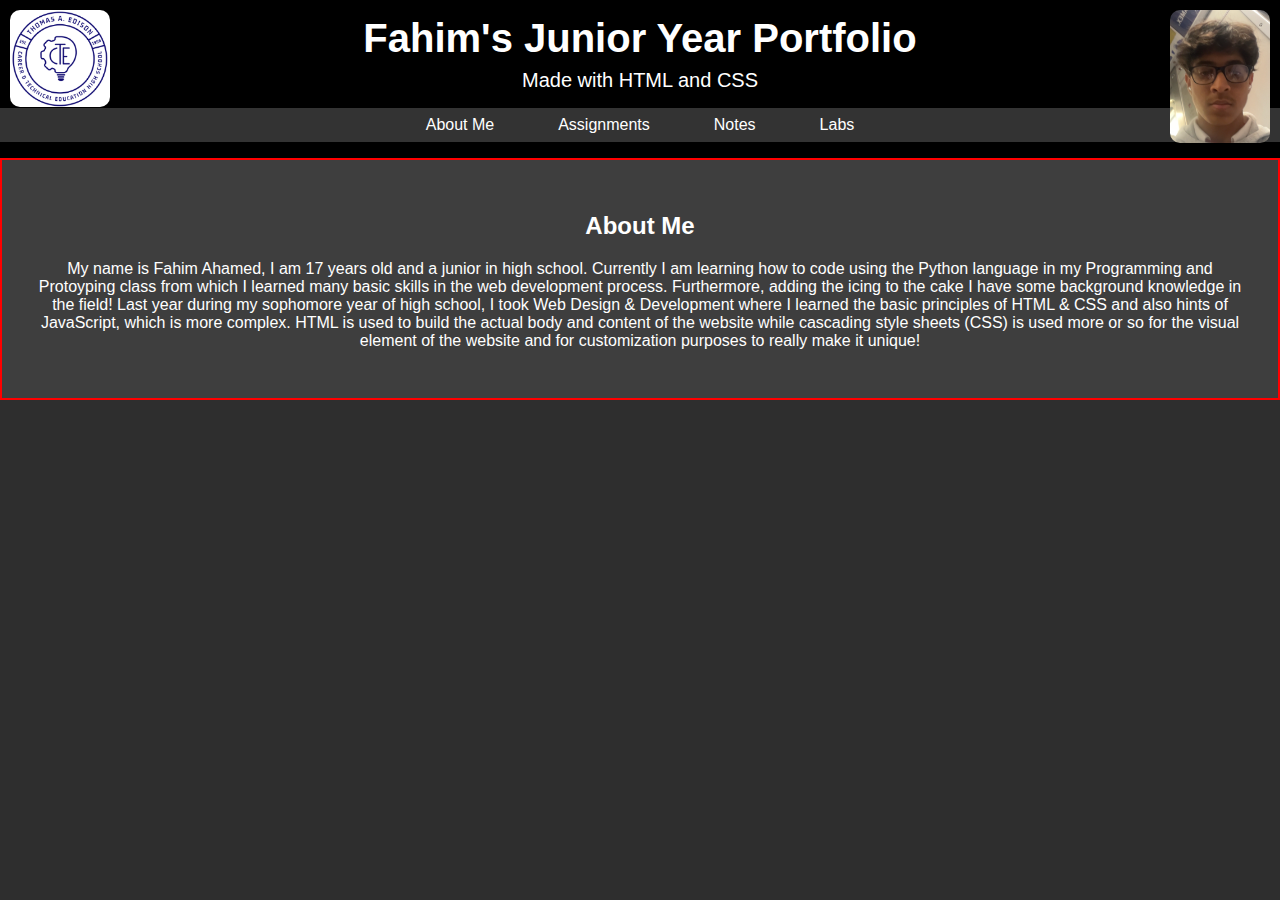
<file: index.html>
<!DOCTYPE html>
<html lang="en">
<head>
    <meta charset="UTF-8">
    <meta name="viewport" content="width=device-width, initial-scale=1.0">
    <title>Fahim's Junior Year Portfolio</title>
    <link rel="stylesheet" href="styles.css">
</head>
<body>
    <header>
        <img src="fahimpic.png" alt="Fahim Ahamed" class="profile-image">
        <h1>Fahim's Junior Year Portfolio</h1>
        <img src="edisonlogo1.png" alt="School Logo" class="school-image">
        <p class="subtitle">Made with HTML and CSS</p>
        <nav>
            <ul>
                <li><a href="index.html">About Me</a></li>
                <li><a href="assignments.html">Assignments</a></li>
                <li><a href="notes.html">Notes</a></li>
                <li><a href="labs.html">Labs</a></li>
            </ul>
        </nav>
    </header>
    <section id="about">
        <h2>About Me</h2>
        <p>My name is Fahim Ahamed, I am 17 years old and a junior in high school. Currently I am learning how to code using the Python language in my Programming and Protoyping class from which I learned many basic skills in the web development process. Furthermore, adding the icing to the cake I have some background knowledge in the field! Last year during my sophomore year of high school, I took Web Design & Development where I learned the basic principles of HTML & CSS and also hints of JavaScript, which is more complex. HTML is used to build the actual body and content of the website while cascading style sheets (CSS) is used more or so for the visual element of the website and for customization purposes to really make it unique!</p>
    </section>
</body>
</html>
</file>
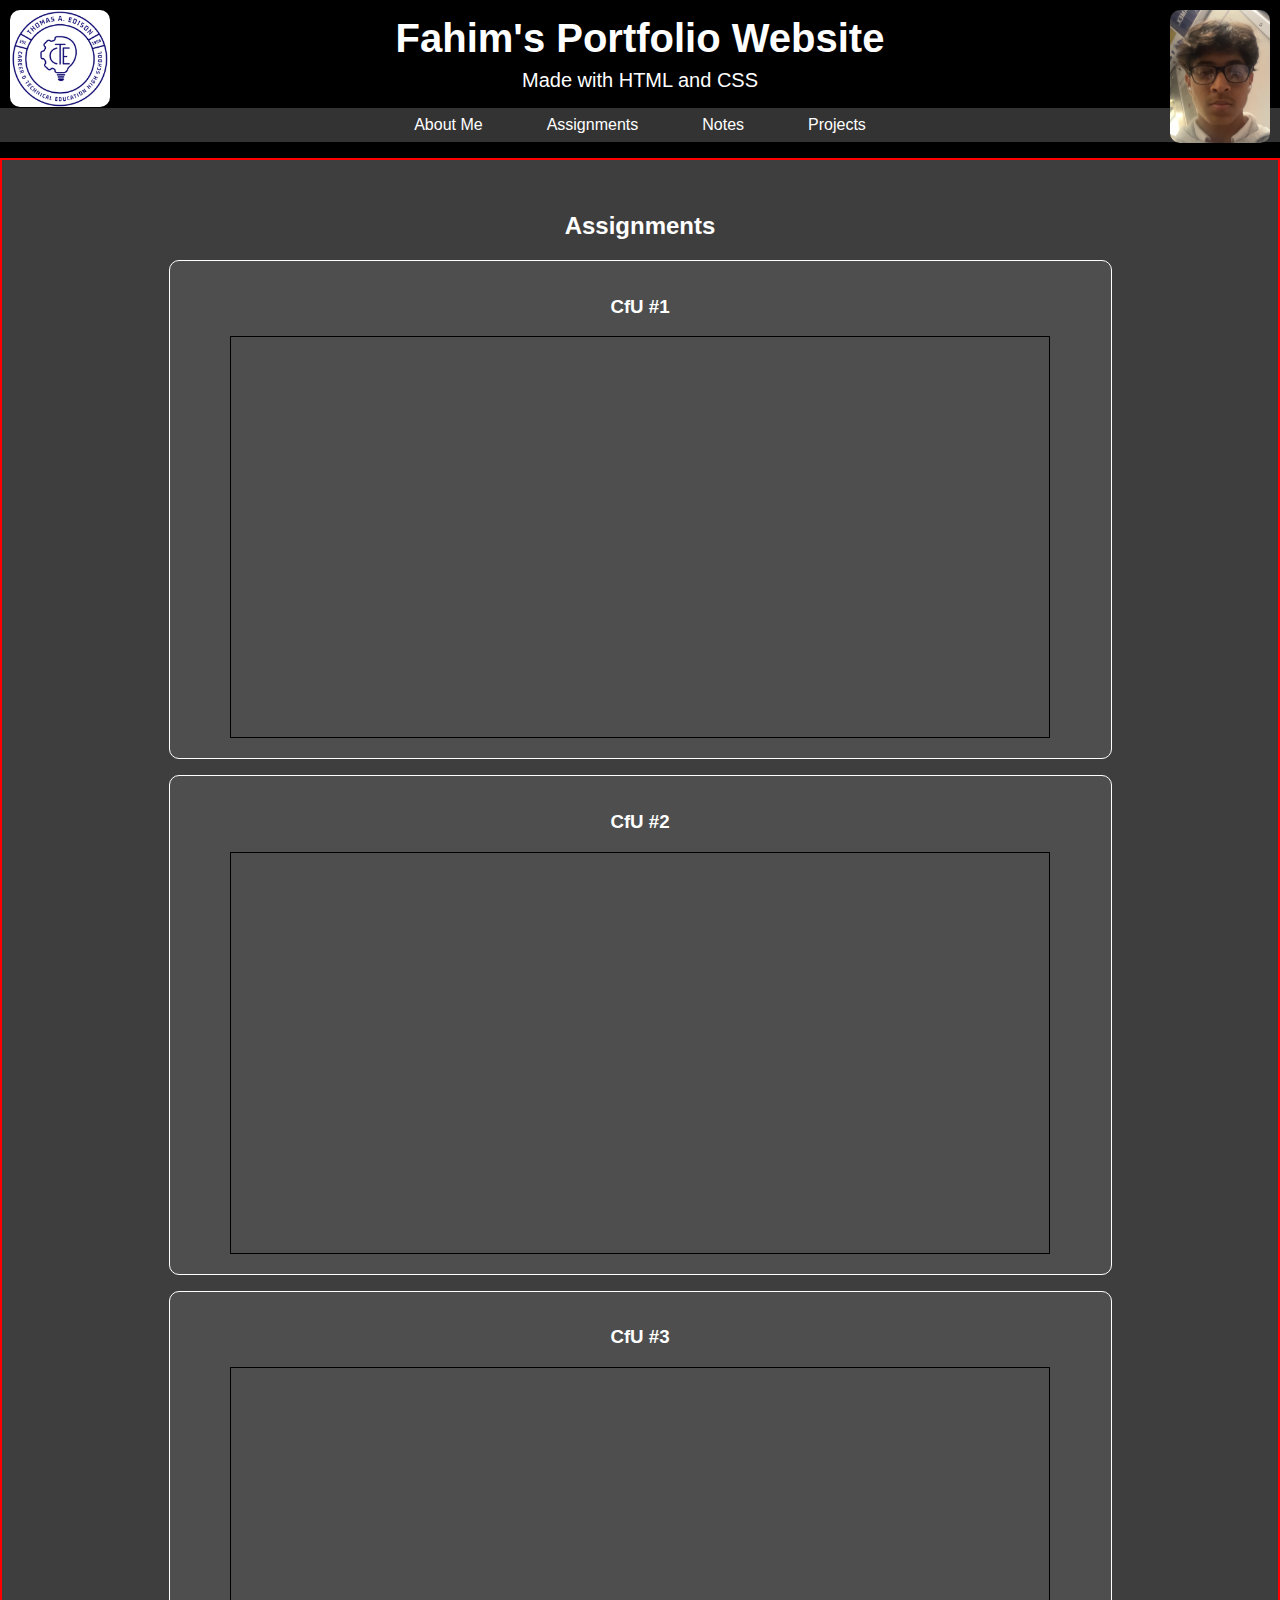
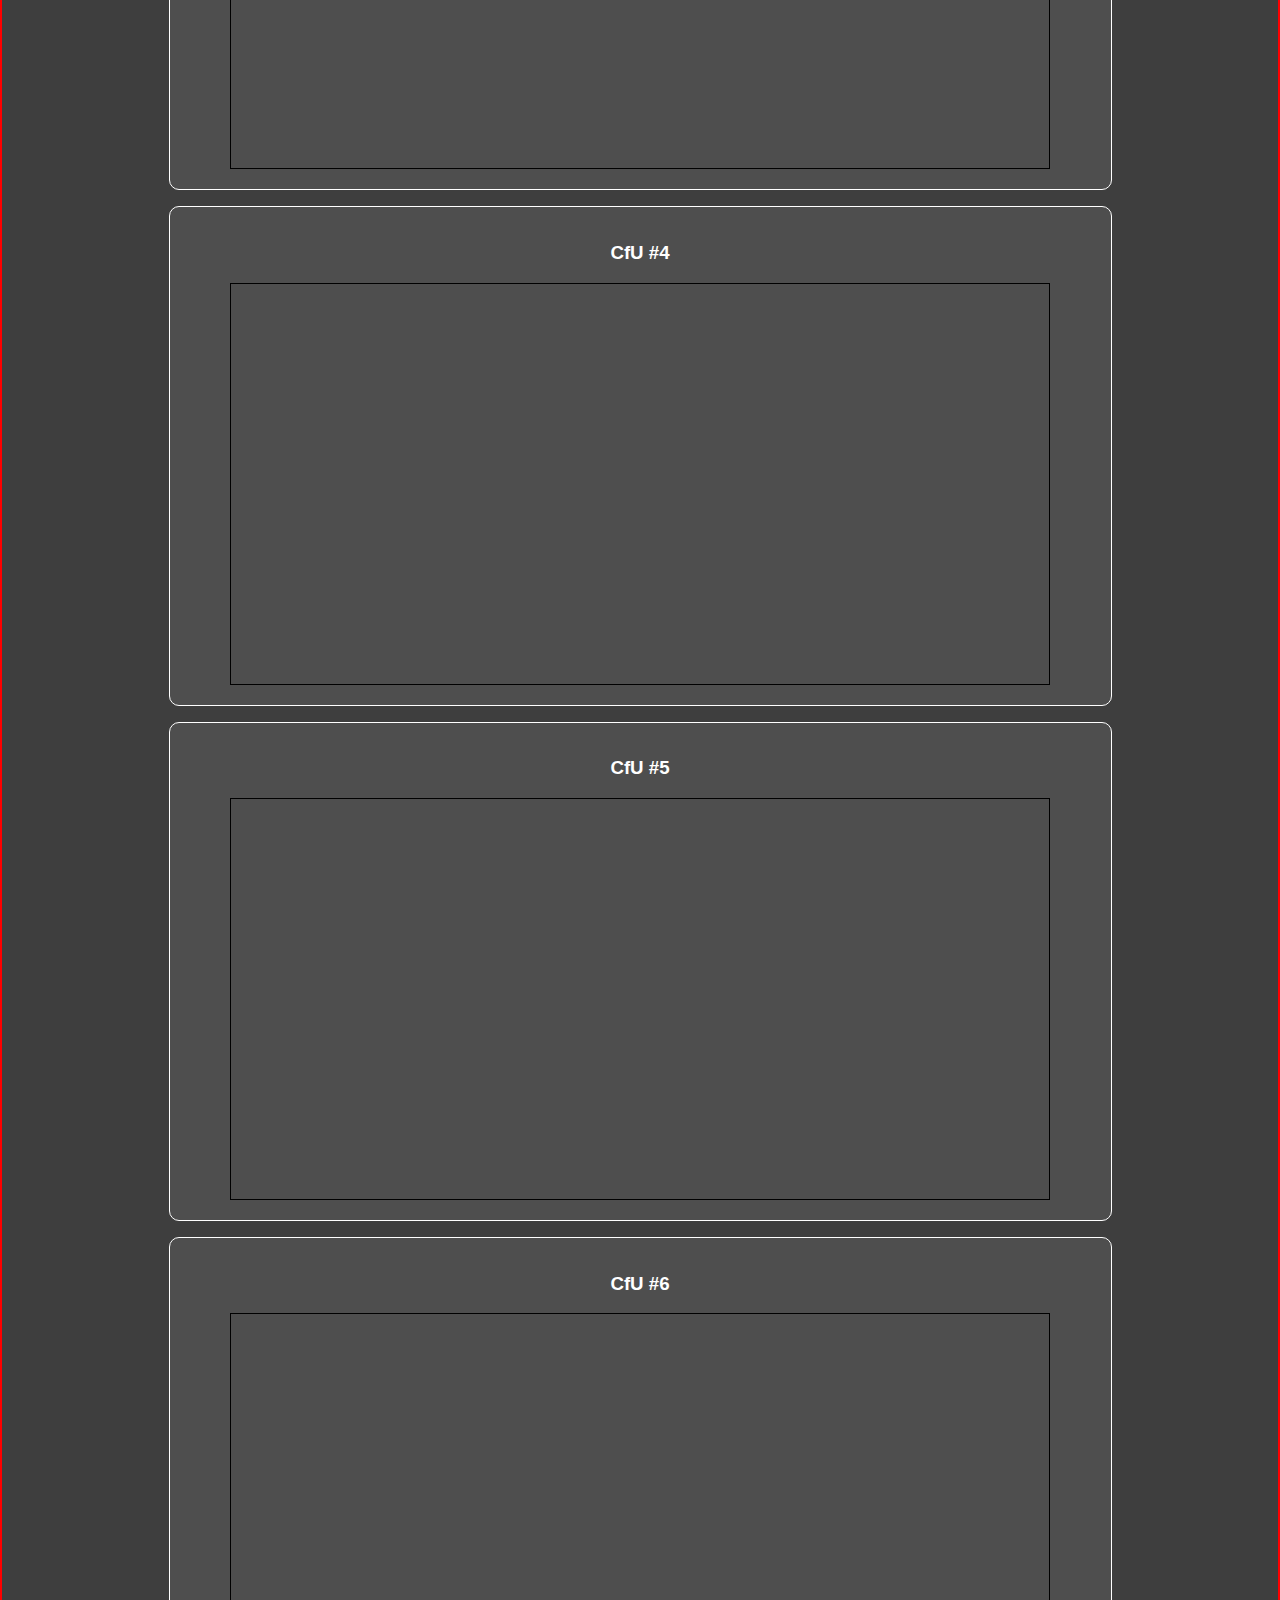
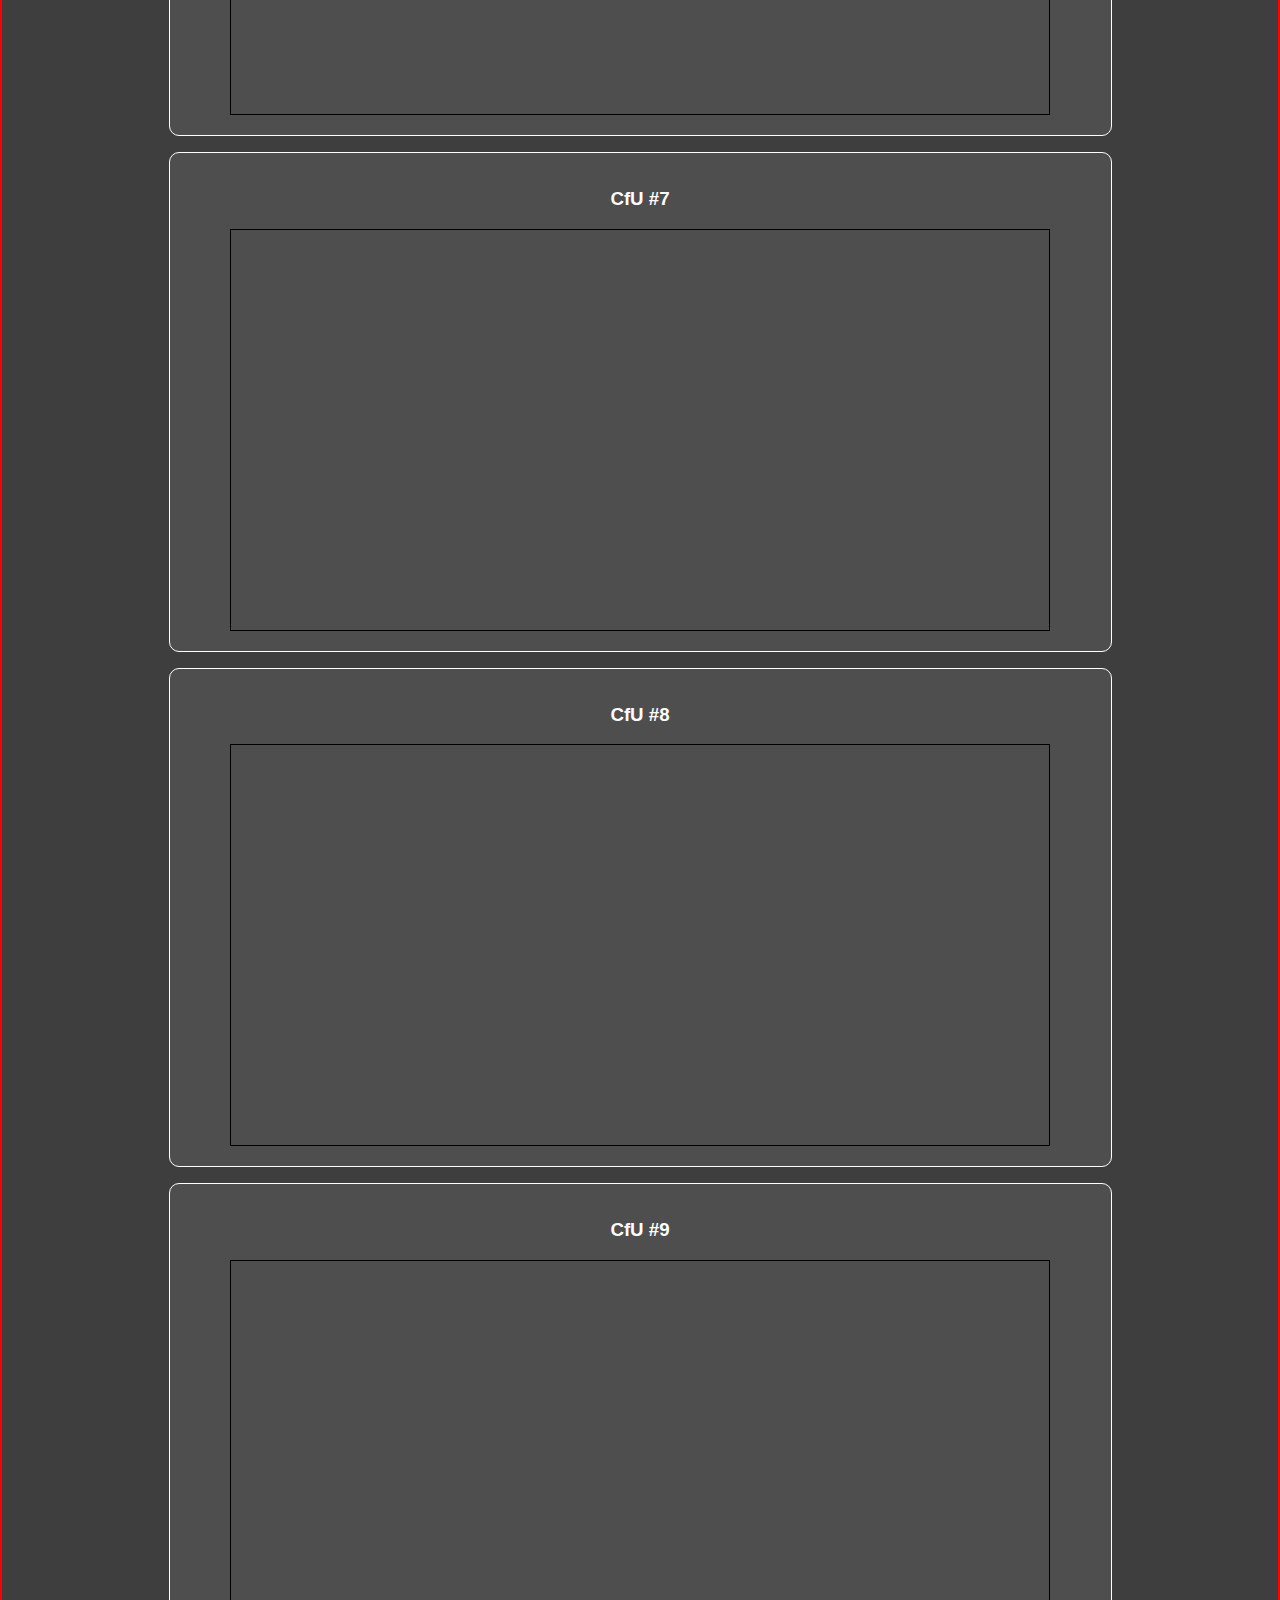
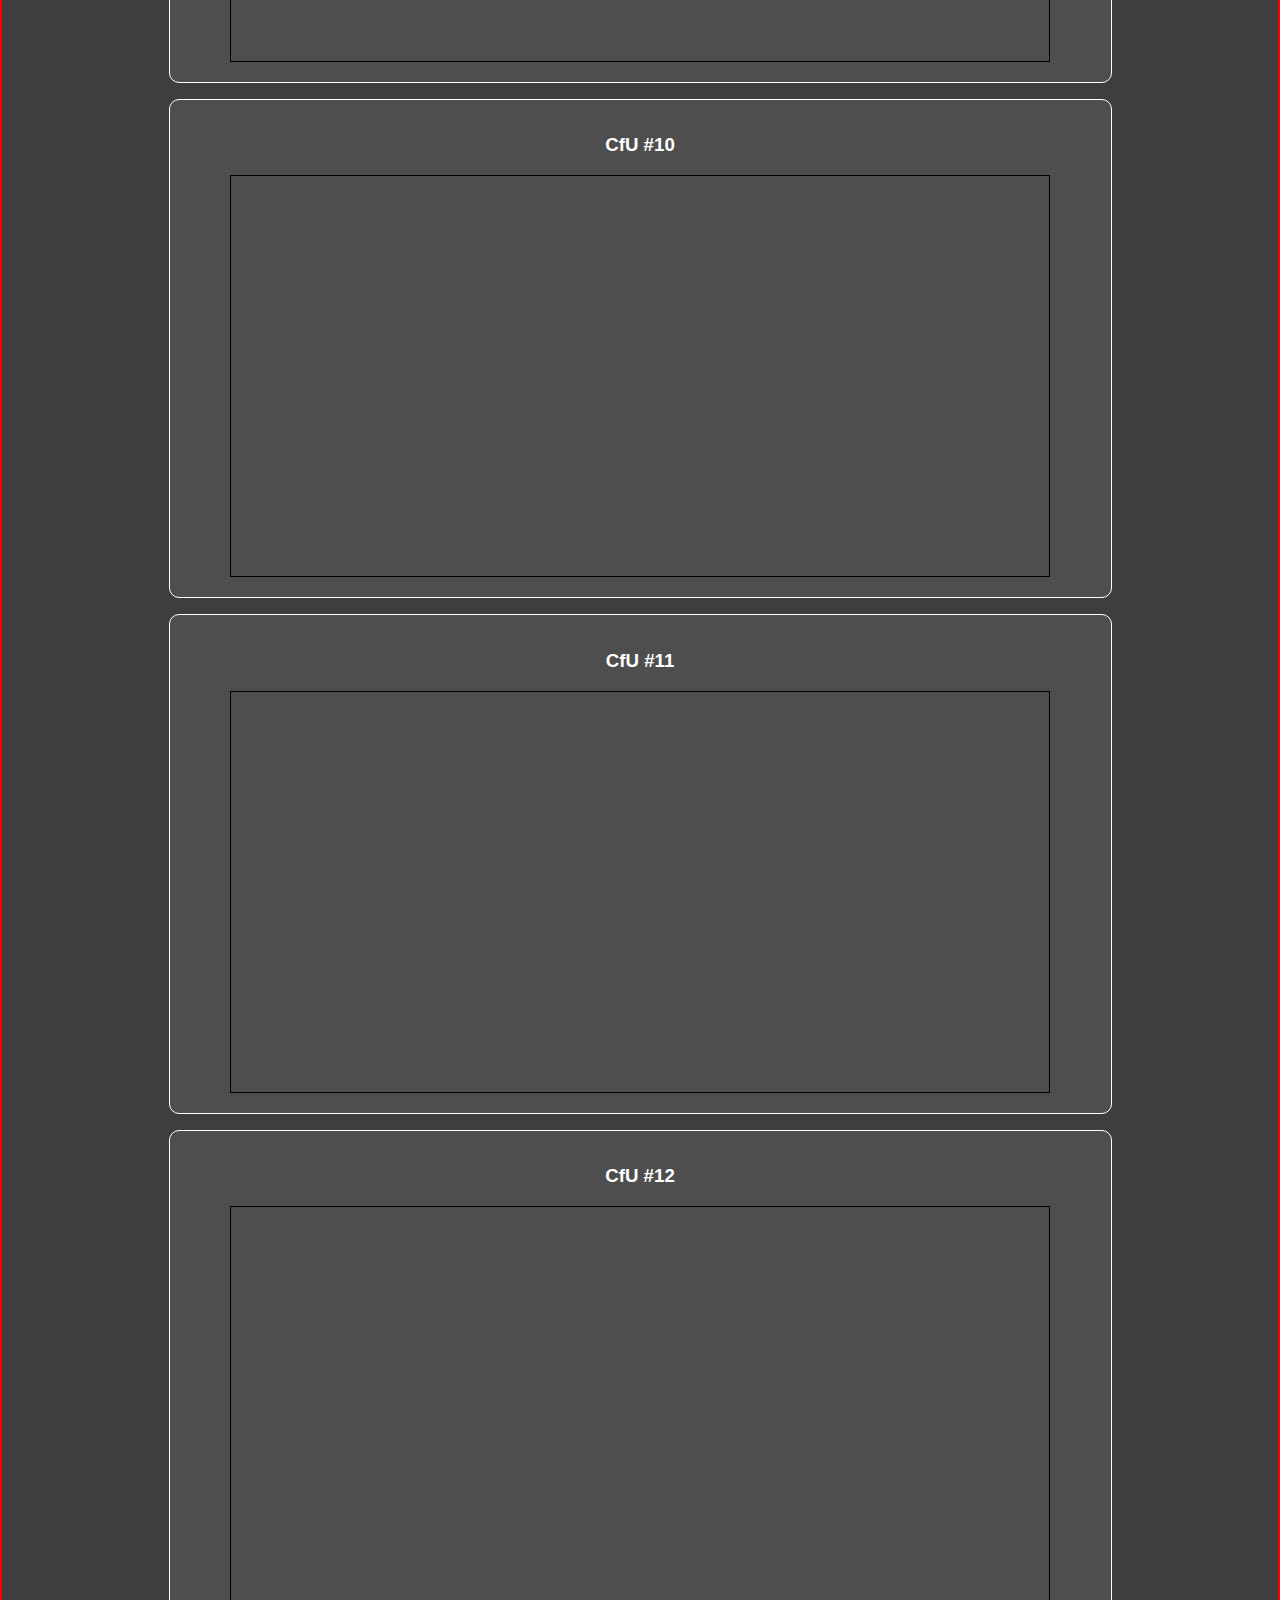
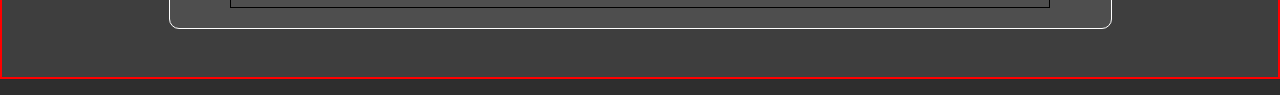
<file: assignments.html>
<!DOCTYPE html>
<html lang="en">
<head>
    <meta charset="UTF-8">
    <meta name="viewport" content="width=device-width, initial-scale=1.0">
    <title>Junior Year Assignments</title>
    <link rel="stylesheet" href="styles.css">
</head>
<body>
    <header>
        <img src="fahimpic.png" alt="Fahim Ahamed" class="profile-image">
        <h1>Fahim's Portfolio Website</h1>
        <img src="edisonlogo1.png" alt="School Logo" class="school-image">
        <p class="subtitle">Made with HTML and CSS</p>
        <nav>
            <ul>
                <li><a href="index.html">About Me</a></li>
                <li><a href="assignments.html">Assignments</a></li>
                <li><a href="notes.html">Notes</a></li>
                <li><a href="projects.html">Projects</a></li>
            </ul>
        </nav>
    </header>
    <section id="assignments">
        <h2>Assignments</h2>
        <div class="assignment">
            <h3>CfU #1</h3>
            <iframe src="https://py3.codeskulptor.org/#user309_Sf6OCv5zNG_0.py" width="90%" height="400" frameborder="0"></iframe>
        </div>
        <div class="assignment">
            <h3>CfU #2</h3>
            <iframe src="https://py3.codeskulptor.org/#user309_fn3RUdp261LMbon.py" width="90%" height="400" frameborder="0"></iframe>
        </div>
        <div class="assignment">
            <h3>CfU #3</h3>
            <iframe src="https://py3.codeskulptor.org/#user309_oS7q5FhVd8wtdY0_1.py" width="90%" height="400" frameborder="0"></iframe>
        </div>
        <div class="assignment">
            <h3>CfU #4</h3>
            <iframe src="https://py3.codeskulptor.org/#user309_B9srVEX5wO7LbZU_0.py" width="90%" height="400" frameborder="0"></iframe>
        </div>
        <div class="assignment">
            <h3>CfU #5</h3>
            <iframe src="https://py3.codeskulptor.org/#user309_bqFmZ50C3zASCKl.py" width="90%" height="400" frameborder="0"></iframe>
        </div>
        <div class="assignment">
            <h3>CfU #6</h3>
            <iframe src="https://py3.codeskulptor.org/#user309_Yt6s9joK5KawaMk.py" width="90%" height="400" frameborder="0"></iframe>
        </div>
        <div class="assignment">
            <h3>CfU #7</h3>
            <iframe src="https://py3.codeskulptor.org/#user309_WQrEn0pufhfKaqu.py" width="90%" height="400" frameborder="0"></iframe>
        </div>
        <div class="assignment">
            <h3>CfU #8</h3>
            <iframe src="https://py3.codeskulptor.org/#user309_Ubq5EwHDOzRf0wx.py" width="90%" height="400" frameborder="0"></iframe>
        </div>
        <div class="assignment">
            <h3>CfU #9</h3>
            <iframe src="https://py3.codeskulptor.org/#user309_BHzWaoEmcY62J11.py" width="90%" height="400" frameborder="0"></iframe>
        </div>
        <div class="assignment">
            <h3>CfU #10</h3>
            <iframe src="https://py3.codeskulptor.org/#user309_820uP7BsOsp6M7U.py" width="90%" height="400" frameborder="0"></iframe>
        </div>
        <div class="assignment">
            <h3>CfU #11</h3>
            <iframe src="https://py3.codeskulptor.org/#user309_csXawkP6lfTEN29.py" width="90%" height="400" frameborder="0"></iframe>
        </div>
        <div class="assignment">
            <h3>CfU #12</h3>
            <iframe src="https://py3.codeskulptor.org/#user309_csXawkP6lfTEN29_1.py" width="90%" height="400" frameborder="0"></iframe>
        </div>
    </section>
</body>
</html>
</file>
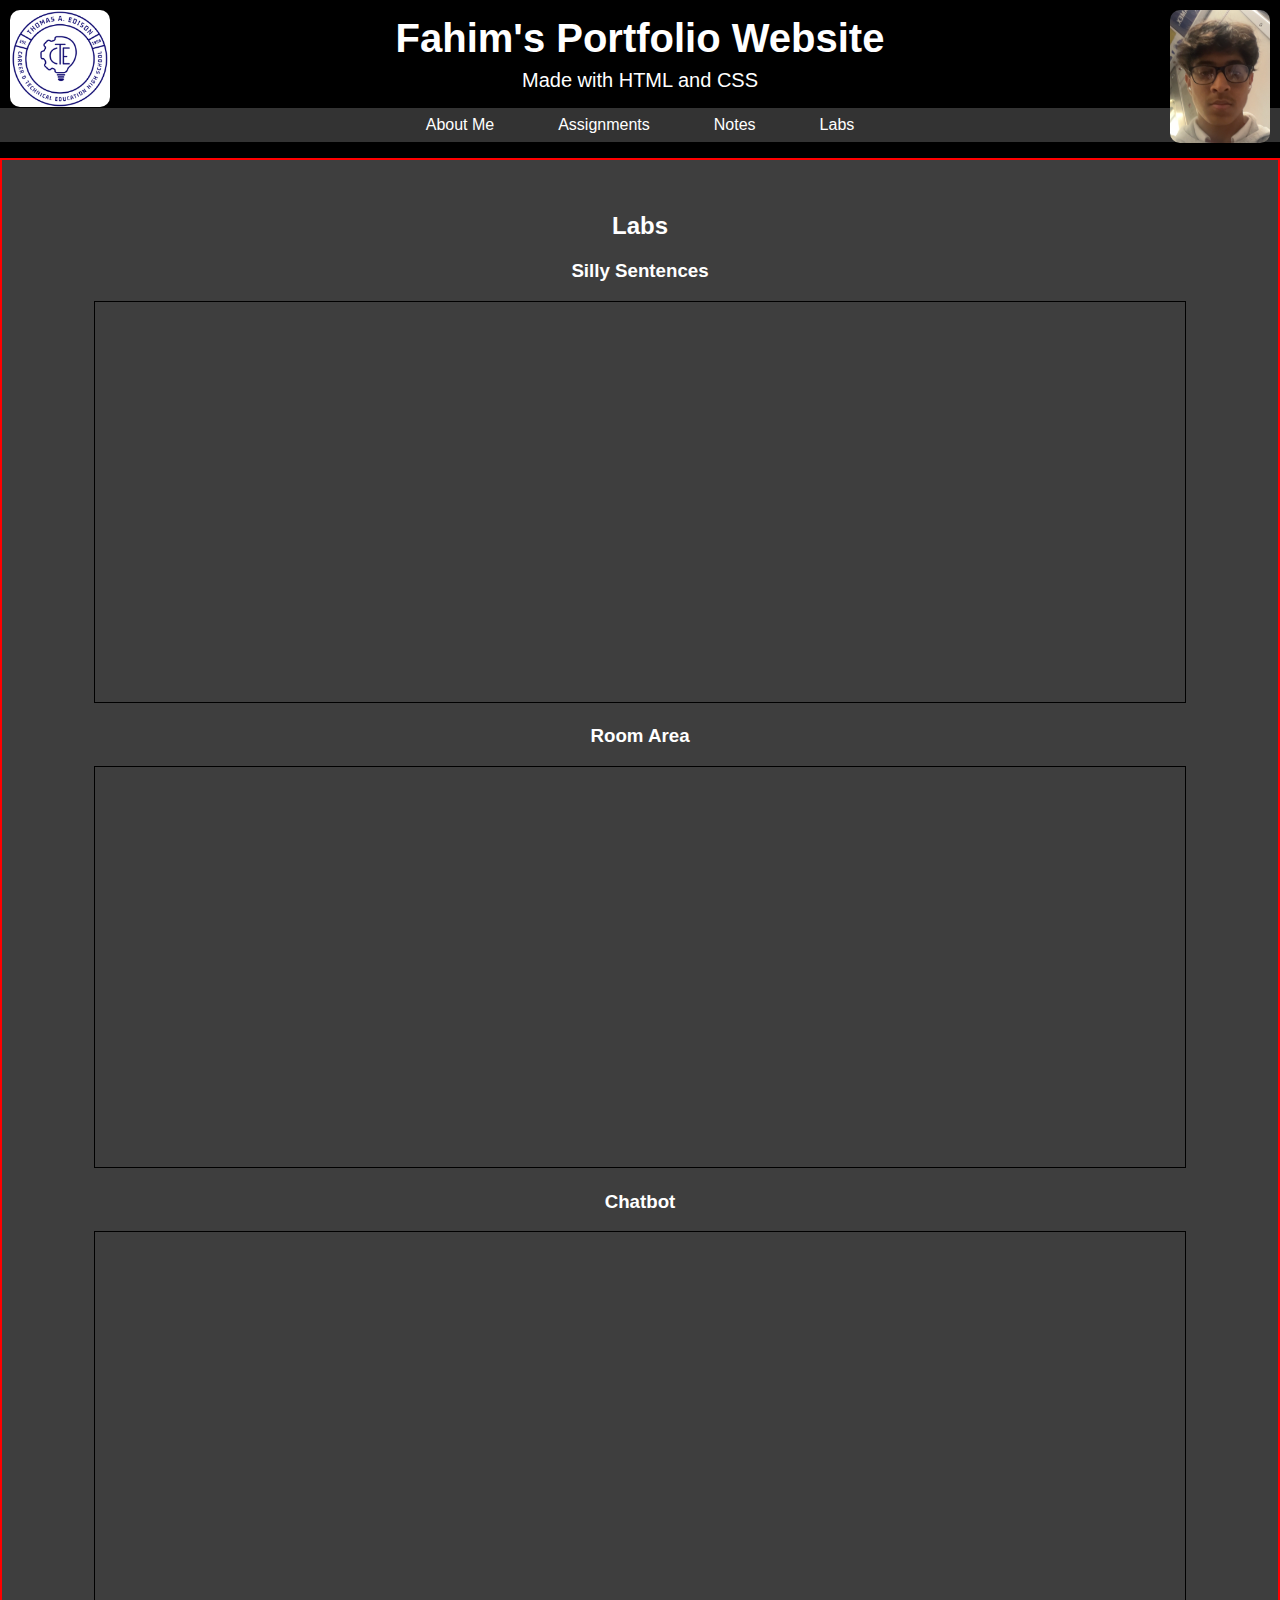
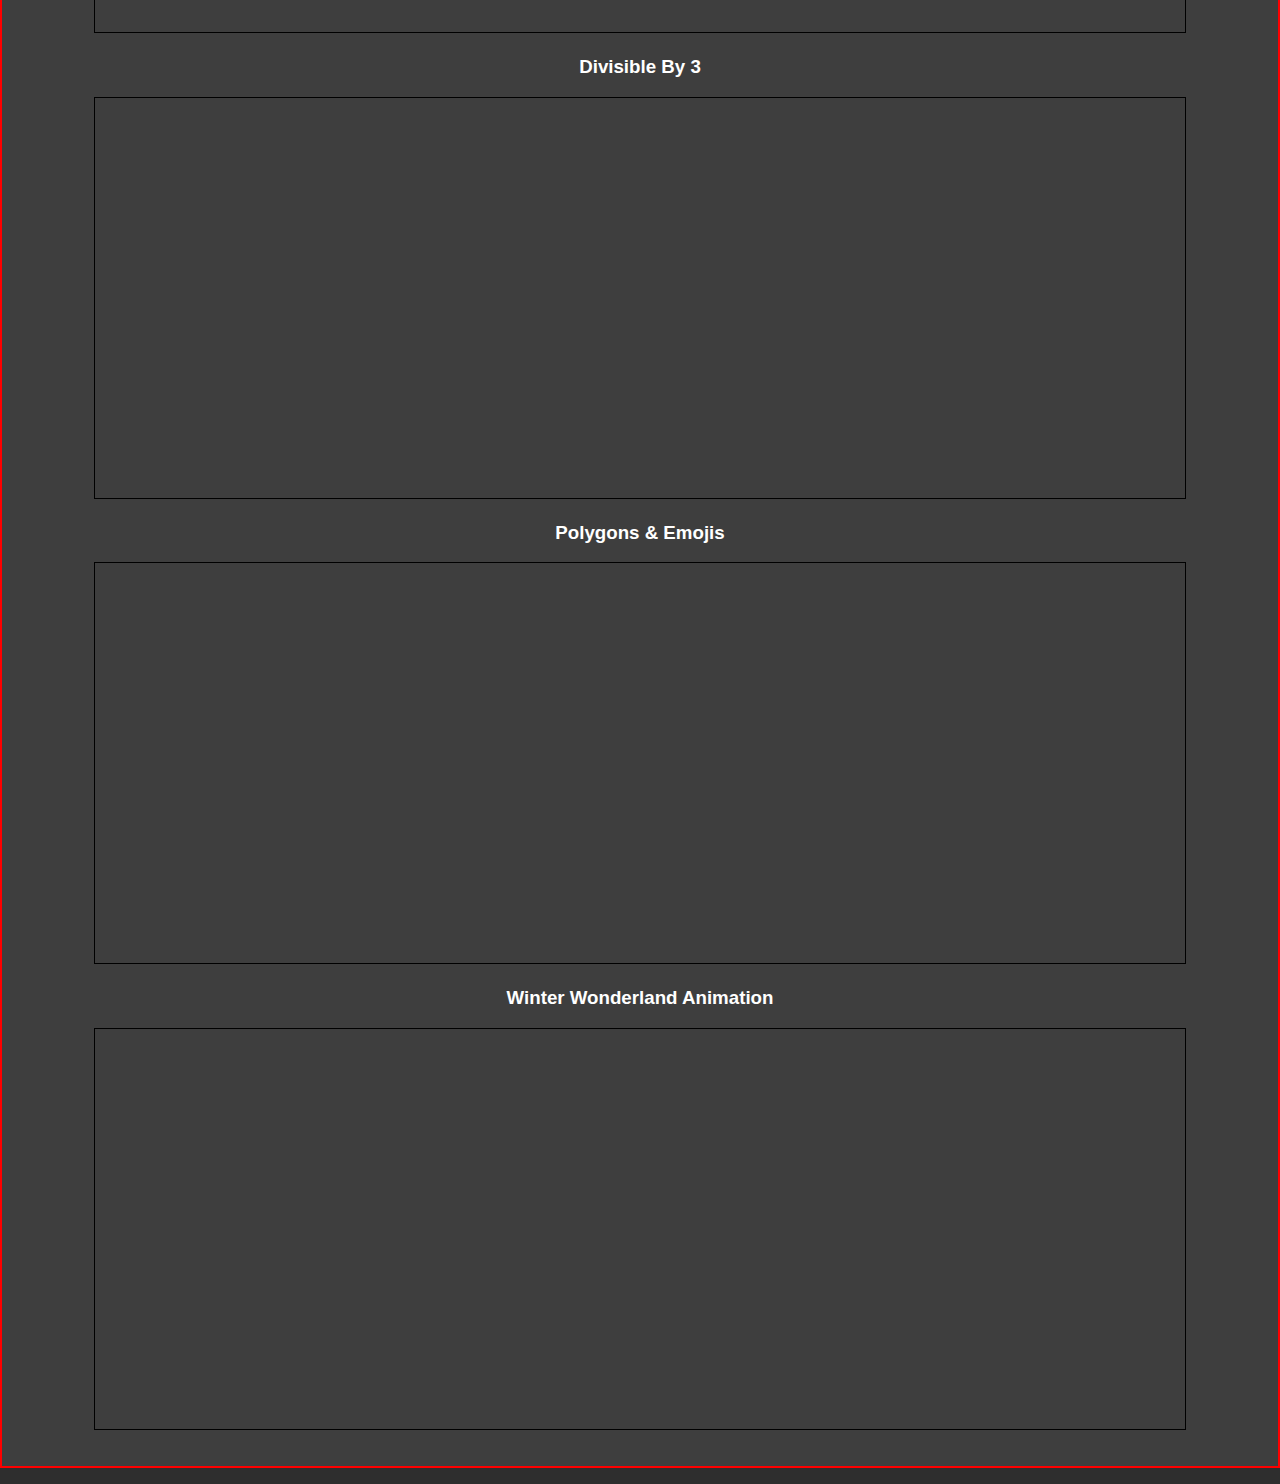
<file: labs.html>
<!DOCTYPE html>
<html lang="en">
<head>
    <meta charset="UTF-8">
    <meta name="viewport" content="width=device-width, initial-scale=1.0">
    <title>Labs</title>
    <link rel="stylesheet" href="styles.css">
</head>
<body>
    <header>
        <img src="fahimpic.png" alt="Fahim Ahamed" class="profile-image">
        <h1>Fahim's Portfolio Website</h1>
        <img src="edisonlogo1.png" alt="School Logo" class="school-image">
        <p class="subtitle">Made with HTML and CSS</p>
        <nav>
            <ul>
                <li><a href="index.html">About Me</a></li>
                <li><a href="assignments.html">Assignments</a></li>
                <li><a href="notes.html">Notes</a></li>
                <li><a href="labs.html">Labs</a></li>
            </ul>
        </nav>
    </header>
    <section id="labs">
        <h2>Labs</h2>
        <div class="lab">
            <h3>Silly Sentences</h3>
            <iframe src="https://py3.codeskulptor.org/#user309_MhKBCR25cT_0.py" width="90%" height="400" frameborder="0"></iframe>
        </div>
        <div class="lab">
            <h3>Room Area</h3>
            <iframe src="https://py3.codeskulptor.org/#user309_BS6BD68mWEl6yIT.py" width="90%" height="400" frameborder="0"></iframe>
        </div>
        <div class="lab">
            <h3>Chatbot</h3>
            <iframe src="https://py3.codeskulptor.org/#user309_vapBiJXwladxnfn.py" width="90%" height="400" frameborder="0"></iframe>
        </div>
        <div class="lab">
            <h3>Divisible By 3</h3>
            <iframe src="https://py3.codeskulptor.org/#user309_oWWcYfGnPFydJum.py" width="90%" height="400" frameborder="0"></iframe>
        </div>
        <div class="lab">
            <h3>Polygons & Emojis</h3>
            <iframe src="https://py3.codeskulptor.org/#user309_gOWTcbnH5VIILv3.py" width="90%" height="400" frameborder="0"></iframe>
        </div>
        <div class="lab">
            <h3>Winter Wonderland Animation</h3>
            <iframe src="https://py3.codeskulptor.org/#user309_6n9QsO6qFlbTmEl.py" width="90%" height="400" frameborder="0"></iframe>
        </div>
    </section>
</body>
</html>
</file>
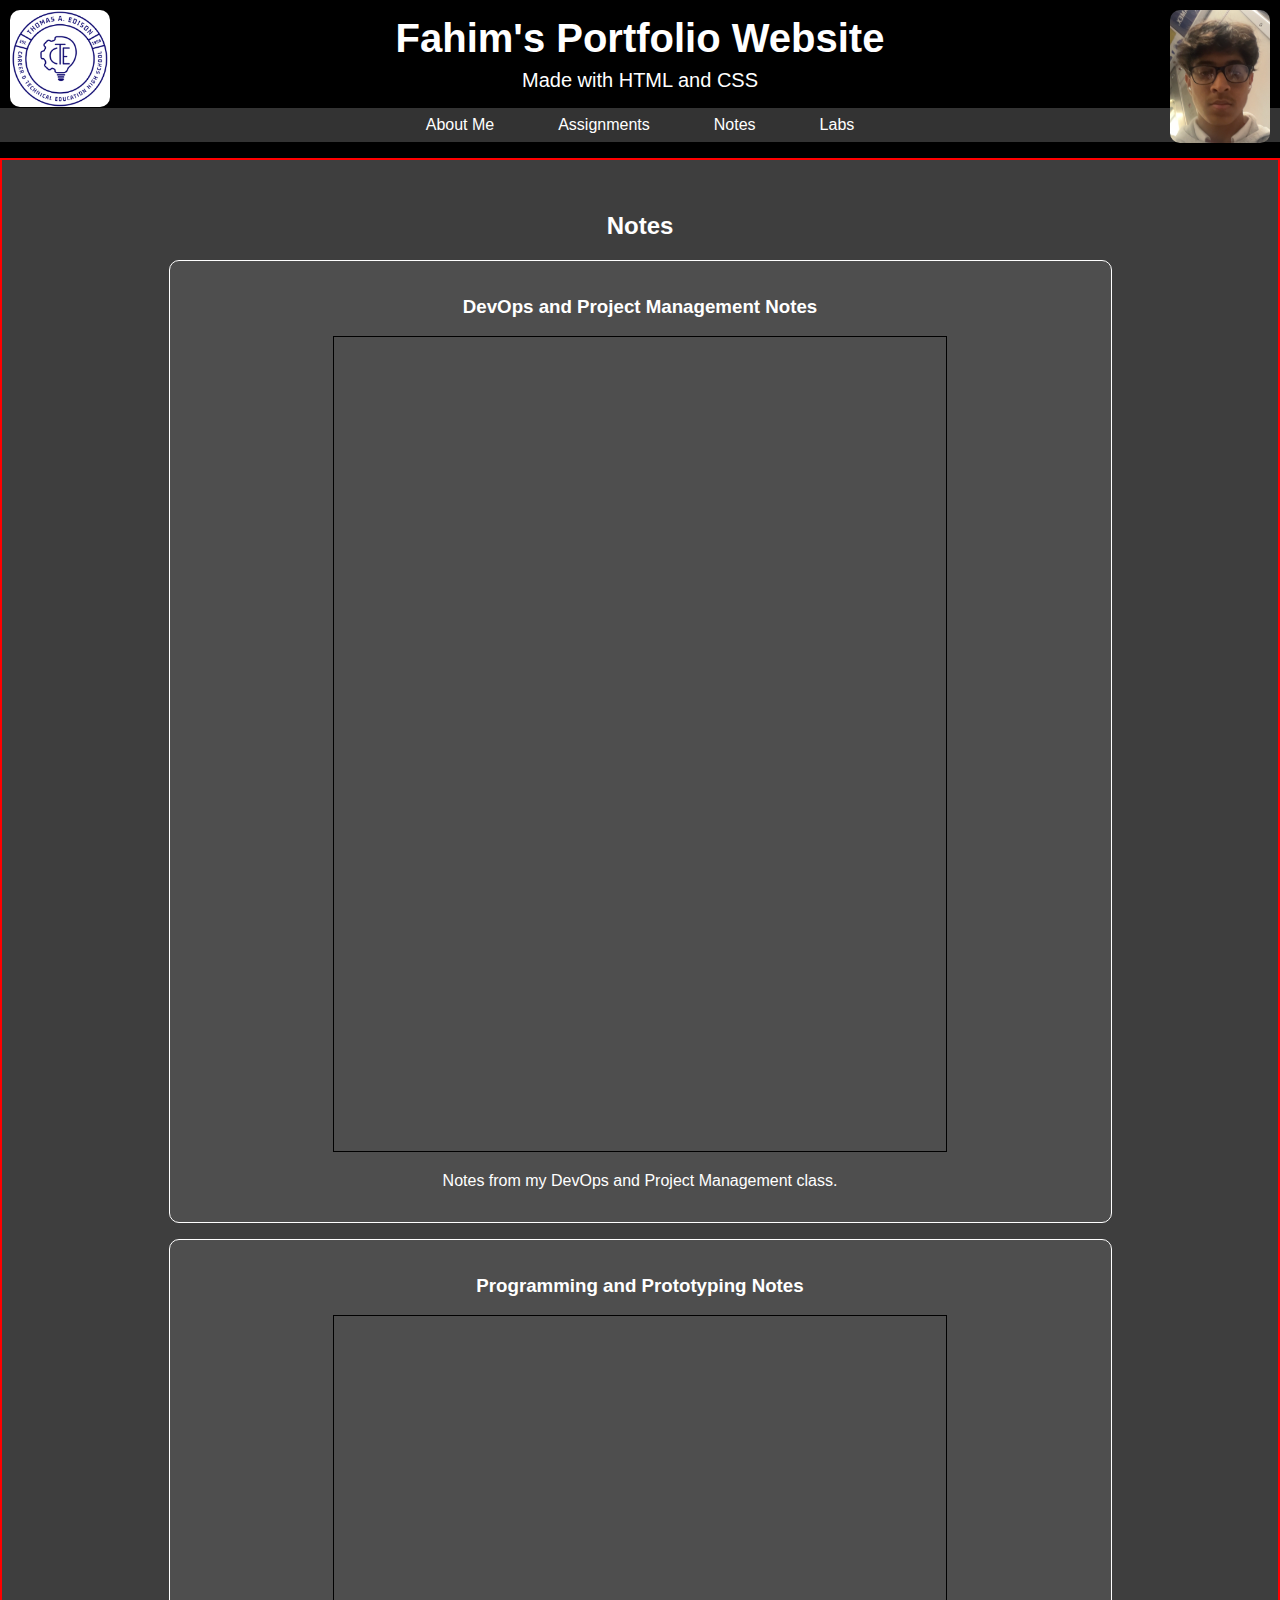
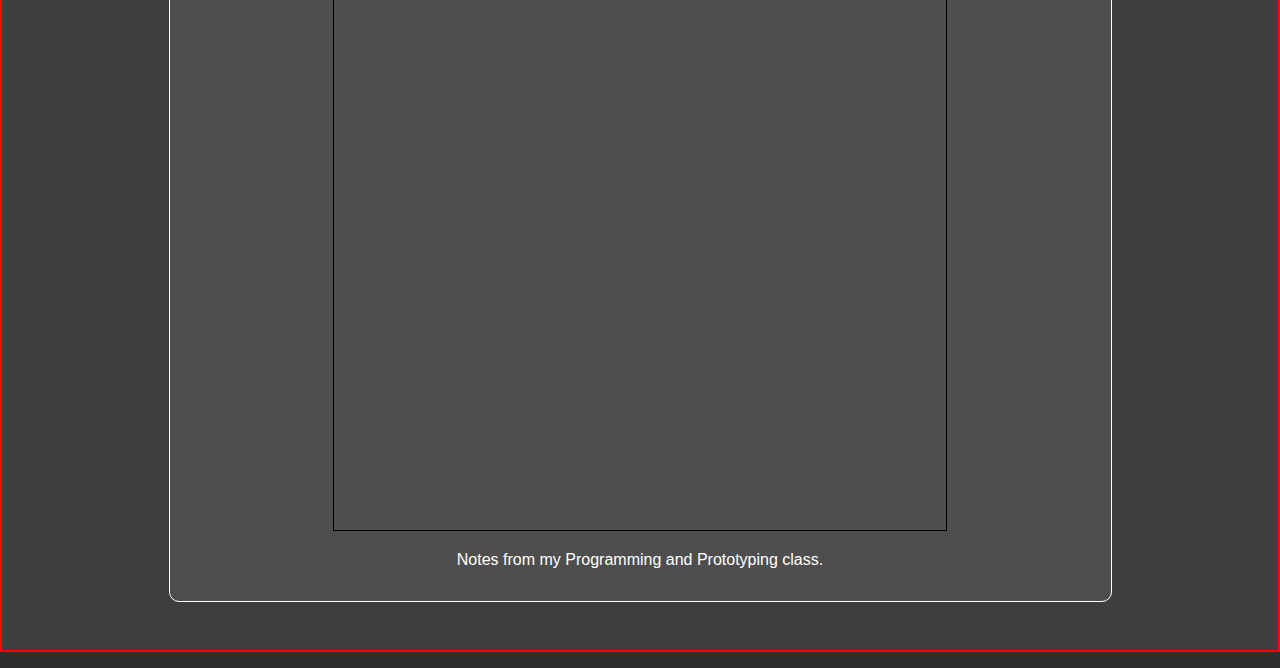
<file: notes.html>
<!DOCTYPE html>
<html lang="en">
<head>
    <meta charset="UTF-8">
    <meta name="viewport" content="width=device-width, initial-scale=1.0">
    <title>Notes</title>
    <link rel="stylesheet" href="styles.css">
</head>
<body>
    <header>
        <img src="fahimpic.png" alt="Fahim Ahamed" class="profile-image">
        <h1>Fahim's Portfolio Website</h1>
        <img src="edisonlogo1.png" alt="School Logo" class="school-image">
        <p class="subtitle">Made with HTML and CSS</p>
        <nav>
            <ul>
                <li><a href="index.html">About Me</a></li>
                <li><a href="assignments.html">Assignments</a></li>
                <li><a href="notes.html">Notes</a></li>
                <li><a href="labs.html">Labs</a></li>
            </ul>
        </nav>
    </header>

    <section id="notes">
        <h2>Notes</h2>

        <div class="note">
            <h3>DevOps and Project Management Notes</h3>
            <iframe src="hhttps://docs.google.com/presentation/d/e/2PACX-1vRyuNd8S3UQYN8-gwZRtTE5VoWZFoRWJPOc04DTfg5a05RX6urIZ74uIq89WpoBB77zHfUaEqk_qblL/pubembed?start=false&loop=false&delayms=3000"
                    frameborder="0" width="612" height="813.75"
                    allowfullscreen="true" mozallowfullscreen="true" webkitallowfullscreen="true">
            </iframe>
            <p>Notes from my DevOps and Project Management class.</p>
        </div>

        <div class="note">
            <h3>Programming and Prototyping Notes</h3>
            <iframe src="https://docs.google.com/presentation/d/e/2PACX-1vSoVKqxdJoFGccZH6IRxhzyxFfZh7NI6fdJq1-3CJxA6BYvd-VisjvxomUWR51GFxADQZPTEIG6F7uU/embed?start=false&loop=false&delayms=3000"
                    frameborder="0" width="612" height="813.75"
                    allowfullscreen="true" mozallowfullscreen="true" webkitallowfullscreen="true">
            </iframe>
            <p>Notes from my Programming and Prototyping class.</p>
        </div>
    </section>
</body>
</html>
</file>
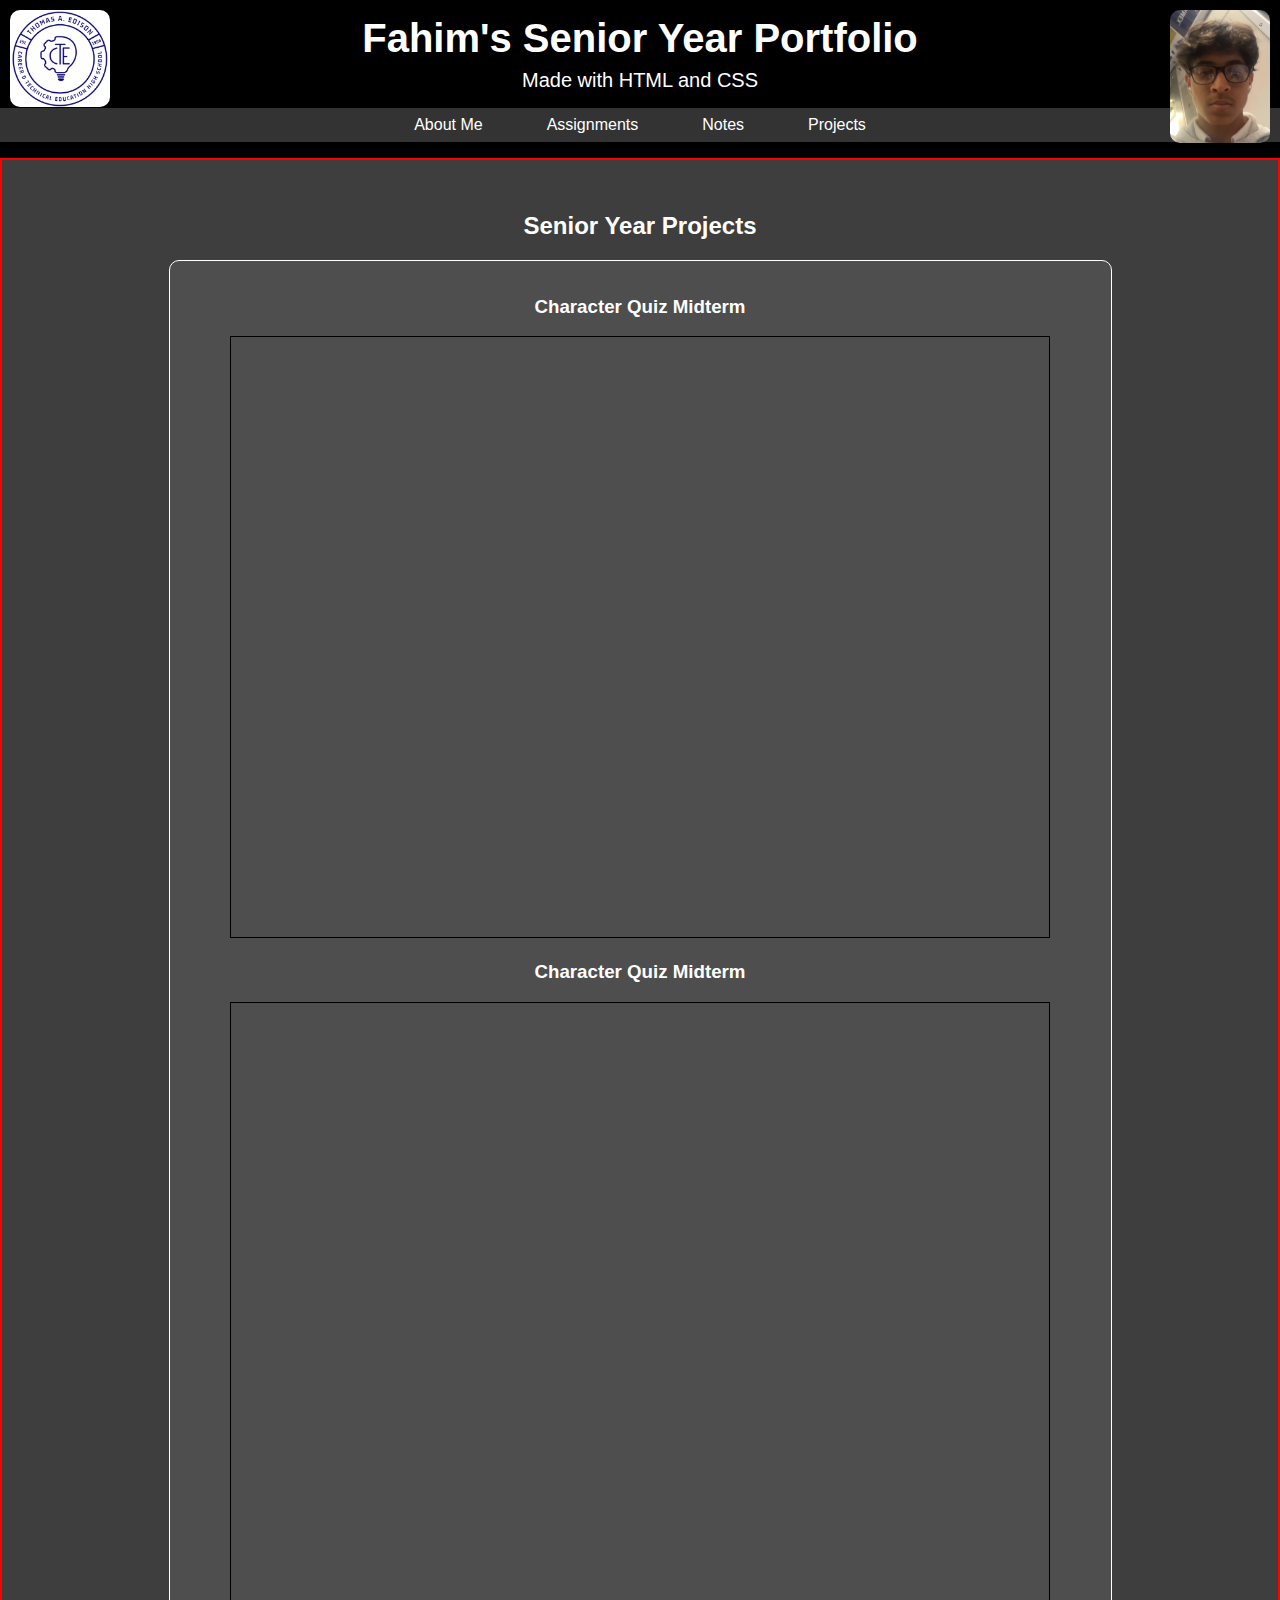
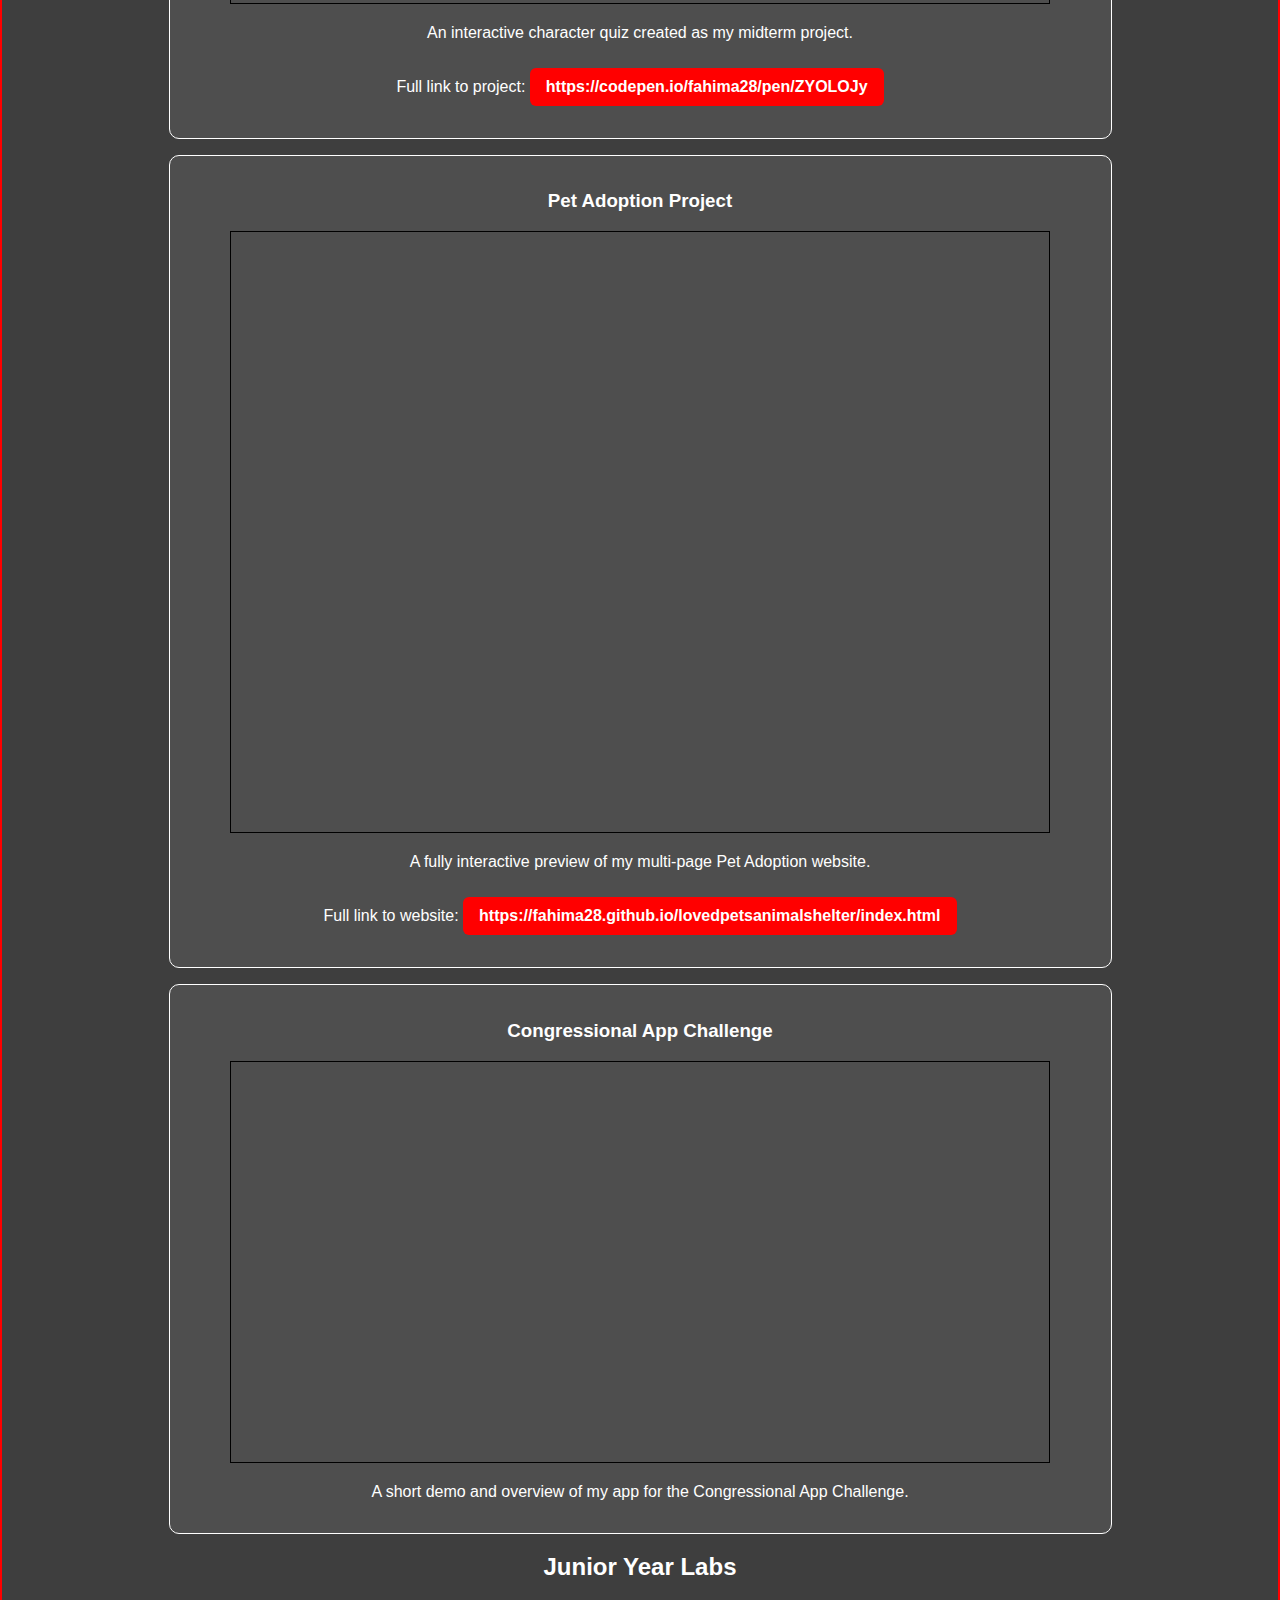
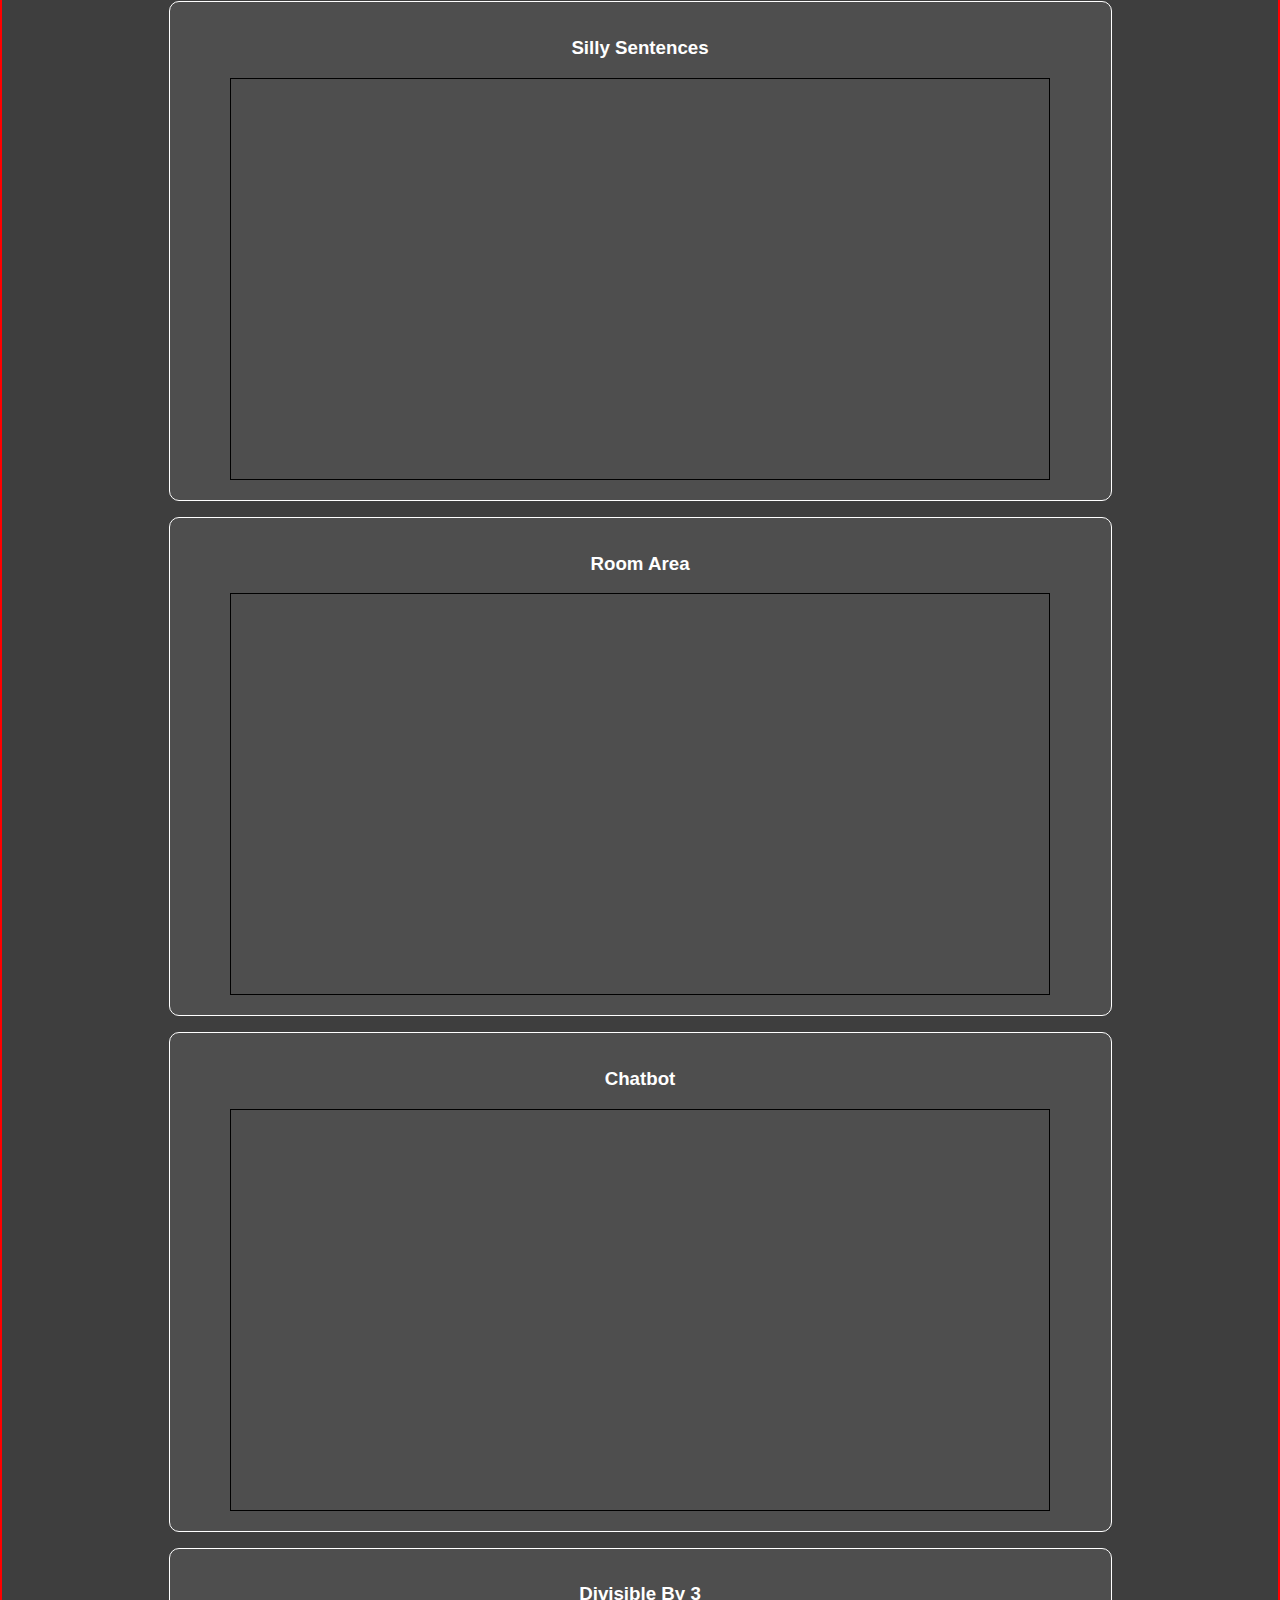
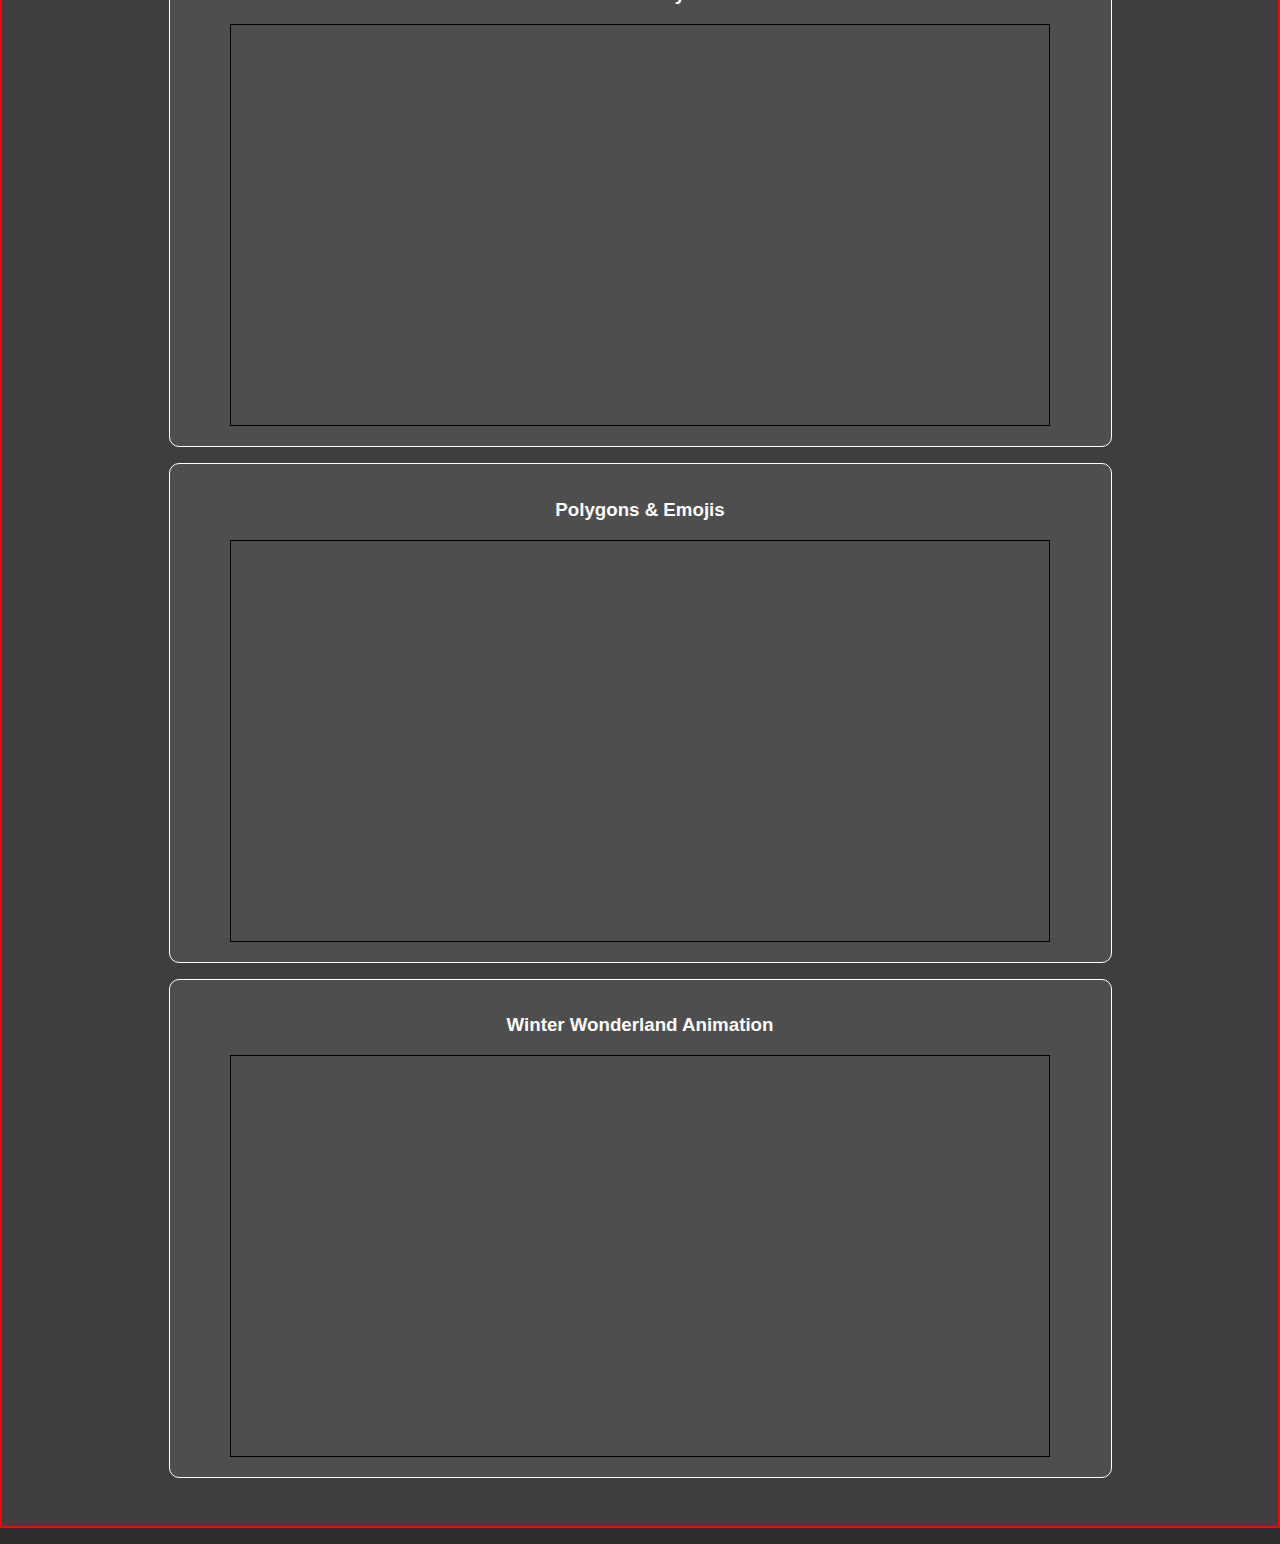
<file: projects.html>
<!DOCTYPE html>
<html lang="en">
<head>
    <meta charset="UTF-8">
    <meta name="viewport" content="width=device-width, initial-scale=1.0">
    <title>Projects</title>
    <link rel="stylesheet" href="styles.css">
</head>
<body>
    <header>
        <img src="fahimpic.png" alt="Fahim Ahamed" class="profile-image">
        <h1>Fahim's Senior Year Portfolio</h1>
        <img src="edisonlogo1.png" alt="School Logo" class="school-image">
        <p class="subtitle">Made with HTML and CSS</p>
        <nav>
            <ul>
                <li><a href="index.html">About Me</a></li>
                <li><a href="assignments.html">Assignments</a></li>
                <li><a href="notes.html">Notes</a></li>
                <li><a href="labs.html" class="active">Projects</a></li>
            </ul>
        </nav>
    </header>

    <section id="projects">
        <h2>Senior Year Projects</h2>

        <!-- NEW PROJECT: Character Quiz Midterm -->
        <div class="project">
            <h3>Character Quiz Midterm</h3>
            <iframe 
                src="https://codepen.io/fahima28/pen/ZYOLOJy"
                width="90%"
                height="600"
                frameborder="0">
            </iframe>
            <h3>Character Quiz Midterm</h3><iframe
    height="600"
    style="width: 90%;"
    scrolling="no"
    title="Character Quiz Midterm"
    src="https://codepen.io/fahima28/embed/ZYOLOJy?default-tab=result"
    frameborder="0"
    loading="lazy"
    allowtransparency="true"
    allowfullscreen="true">
</iframe>

            <p>An interactive character quiz created as my midterm project.</p>
            <p>
                Full link to project:
                <a href="https://codepen.io/fahima28/pen/ZYOLOJy" target="_blank">
                    https://codepen.io/fahima28/pen/ZYOLOJy
                </a>
            </p>
        </div>

        <!-- Pet Adoption Project -->
        <div class="project">
            <h3>Pet Adoption Project</h3>
            <iframe 
                src="https://fahima28.github.io/lovedpetsanimalshelter/index.html"
                width="90%"
                height="600"
                frameborder="0">
            </iframe>
            <p>A fully interactive preview of my multi-page Pet Adoption website.</p>
            <p>
                Full link to website:
                <a href="https://fahima28.github.io/lovedpetsanimalshelter/index.html" target="_blank">
                    https://fahima28.github.io/lovedpetsanimalshelter/index.html
                </a>
            </p>
        </div>

        <!-- Congressional App Challenge -->
        <div class="project">
            <h3>Congressional App Challenge</h3>
            <iframe 
                width="90%" height="400"
                src="https://www.youtube.com/embed/1-C9EXwHPc8"
                title="Congressional App Challenge Video"
                frameborder="0"
                allow="accelerometer; autoplay; clipboard-write; encrypted-media; gyroscope; picture-in-picture; web-share"
                allowfullscreen>
            </iframe>
            <p>A short demo and overview of my app for the Congressional App Challenge.</p>
        </div>

        <h2>Junior Year Labs</h2>

        <div class="project">
            <h3>Silly Sentences</h3>
            <iframe src="https://py3.codeskulptor.org/#user309_MhKBCR25cT_0.py" width="90%" height="400" frameborder="0"></iframe>
        </div>

        <div class="project">
            <h3>Room Area</h3>
            <iframe src="https://py3.codeskulptor.org/#user309_BS6BD68mWEl6yIT.py" width="90%" height="400" frameborder="0"></iframe>
        </div>

        <div class="project">
            <h3>Chatbot</h3>
            <iframe src="https://py3.codeskulptor.org/#user309_vapBiJXwladxnfn.py" width="90%" height="400" frameborder="0"></iframe>
        </div>

        <div class="project">
            <h3>Divisible By 3</h3>
            <iframe src="https://py3.codeskulptor.org/#user309_oWWcYfGnPFydJum.py" width="90%" height="400" frameborder="0"></iframe>
        </div>

        <div class="project">
            <h3>Polygons & Emojis</h3>
            <iframe src="https://py3.codeskulptor.org/#user309_gOWTcbnH5VIILv3.py" width="90%" height="400" frameborder="0"></iframe>
        </div>

        <div class="project">
            <h3>Winter Wonderland Animation</h3>
            <iframe src="https://py3.codeskulptor.org/#user309_6n9QsO6qFlbTmEl.py" width="90%" height="400" frameborder="0"></iframe>
        </div>
    </section>
</body>
</html>
</file>
<file: styles.css>
body {
    font-family: Arial, sans-serif;
    background-color: #2e2e2e; /* Dark gray background for the whole page */
    color: #fff;
    margin: 0;
    padding: 0;
}

header {
    background-color: #000; /* Black header background */
    color: #fff; /* White header text */
    padding: 1rem 0;
    text-align: center;
    position: relative; /* Ensure images are positioned relative to header */
}

header h1 {
    margin: 0;
    font-size: 2.5rem;
    margin-bottom: 0.5rem; /* Ensure there's space below the main title */
}

header .subtitle {
    margin: 0;
    font-size: 1.25rem;
    color: #fff;
    margin-bottom: 1rem;
}

header img.profile-image {
    position: absolute;
    top: 10px;
    right: 10px;
    width: 100px; /* Adjust size as needed */
    height: auto;
    border-radius: 10px; /* Optional: Add rounded corners */
}

header img.school-image {
    position: absolute;
    top: 10px;
    left: 10px;
    width: 100px; /* Adjust size as needed */
    height: auto;
    border-radius: 10px; /* Optional: Add rounded corners */
}

nav ul {
    list-style: none;
    padding: 0;
    margin: 0;
    display: flex;
    justify-content: center;
    background-color: #333; /* Dark gray navigation bar */
    padding: 0.5rem 0;
}

nav ul li {
    margin: 0 1rem;
}

nav ul li a {
    color: #fff; /* White navigation links */
    text-decoration: none;
    padding: 0.5rem 1rem;
    border-radius: 5px; /* Add rounded corners */
    transition: background-color 0.3s, transform 0.3s, box-shadow 0.3s; /* Smooth transition for hover effect */
}

nav ul li a:hover {
    background-color: #f00; /* Red background on hover */
    transform: scale(1.1); /* Slightly enlarge the navigation link on hover */
    box-shadow: 0 4px 8px rgba(0, 0, 0, 0.3); /* Add shadow for popping out effect */
}

section {
    padding: 2rem;
    text-align: center;
    background-color: #3e3e3e; /* Slightly lighter dark gray for content sections */
    border: 2px solid #f00; /* Red border for content sections */
    margin-bottom: 1rem;
}

.assignment, .note, .project { /* Add .project for the projects section */
    border: 1px solid #fff; /* Slightly less wide white border */
    padding: 1rem;
    margin: 1rem auto; /* Center the sections */
    border-radius: 10px; /* Rounded corners */
    transition: transform 0.3s; /* Smooth transition for hover effect */
    background-color: #4e4e4e; /* Even lighter dark gray for individual sections */
    width: 75%; /* Reduce width by 25% */
}

.assignment:hover, .note:hover, .project:hover { /* Add .project for hover effect */
    transform: scale(1.05); /* Slightly enlarge the section on hover */
}

.assignment h3, .note h3, .project h3 { /* Add .project for titles */
    color: #fff; /* White color for titles */
}

.assignment p, .note p, .project p { /* Add .project for descriptions */
    color: #fff; /* White color for descriptions */
}

iframe {
    border: 1px solid #000;
}

/* ⭐ NEW: Style for the Pet Adoption Project link */
.project a {
    display: inline-block;
    margin-top: 10px;
    padding: 10px 16px;
    background-color: #f00;
    color: #fff !important;
    text-decoration: none;
    border-radius: 6px;
    font-weight: bold;
    transition: transform 0.25s, box-shadow 0.25s, background-color 0.25s;
}

.project a:hover {
    transform: scale(1.08);
    background-color: #cc0000;
    box-shadow: 0 4px 10px rgba(0,0,0,0.3);
}
</file>
